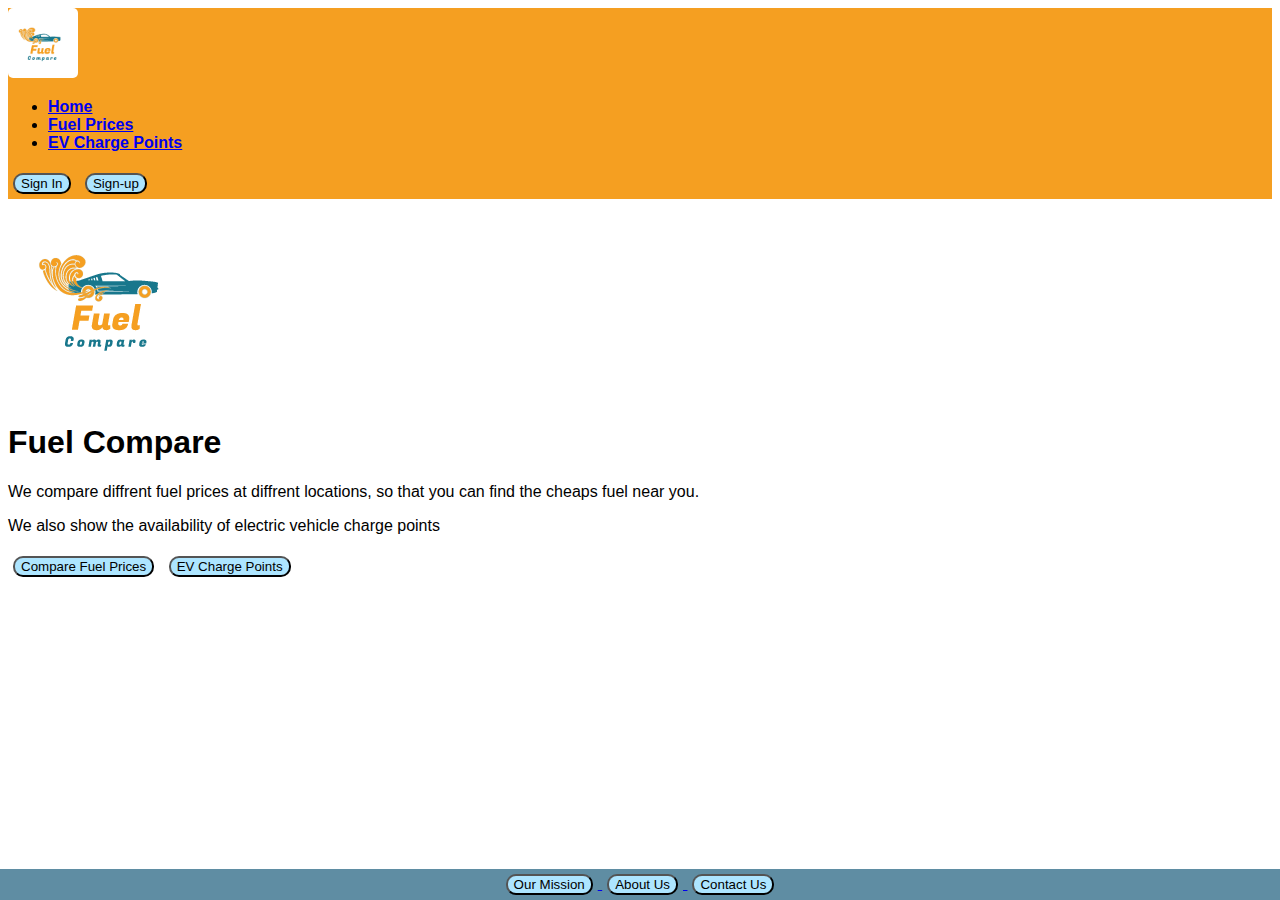
<file: Electrical Vehicle Charge Point/prototype/index.html>
<!--Homepage HTML is placed here -->
<!doctype html>
<html lang="en">
  <head>
    <!-- These meta tags are required by HTML -->
    <meta charset="utf-8">
    <meta name="viewport" content="width=device-width, initial-scale=1">

    <!-- This is the bootstrap CSS -->
    <link href="https://cdn.jsdelivr.net/npm/bootstrap@5.0.2/dist/css/bootstrap.min.css" rel="stylesheet" integrity="sha384-EVSTQN3/azprG1Anm3QDgpJLIm9Nao0Yz1ztcQTwFspd3yD65VohhpuuCOmLASjC" crossorigin="anonymous">

      <!-- This is my custom CSS for this page -->
     <link rel="stylesheet" href="css/homepage.css"> 
     
    <title>Fuel Compare</title>
  </head>
  <body>

<!-- This is the main HTML header-->
<header class="p-3 text-white" style="background-color:#f59f21">
  <div class="container-fluid">
    <div class="d-flex flex-wrap align-items-center justify-content-center justify-content-lg-start">
      <a><img src="Assets/logoFuel.png" alt="" width="70" height="70" class="d-inline-block align-text-mid"></a>
      <ul class="nav col-12 col-lg-auto me-lg-auto mb-2 justify-content-center mb-md-0">
        <li><a href="index.html" class="nav-link px-2 text-dark">Home</a></li>
        <li><a href="FuelPrices.html" class="nav-link px-2 text-white">Fuel Prices</a></li>
        <li><a href="EVchargePoints.html" class="nav-link px-2 text-white">EV Charge Points</a></li>
      </ul>
      <div class="text-end">
       <a href="login.html"><button type="button" class="btn btn-outline-warning me-2">Sign In</button></a> 
        <a href="createAccount.html"><button type="button" class="btn btn-outline-warning me-2">Sign-up</button></a>
      </div>
    </div>
  </div>
</header>
<!-- This is the main HTML header-->

 <!-- Main class for the Index page -->
<main>
  <div class="px-4 py-5 my-5 text-center">
    <img class="d-block mx-auto mb-4" src="Assets/logoFuel.png" alt="" width="200" height="200">
    <h1 class="display-5 fw-bold">Fuel Compare</h1>
    <div class="col-lg-6 mx-auto">
      <p class="lead mb-4">We compare diffrent fuel prices at diffrent locations, so that you can find the cheaps fuel near you.</p>
      <p class="lead mb-4">We also show the availability of electric vehicle charge points</p>
      <div class="d-grid gap-2 d-sm-flex justify-content-sm-center">
       <a href="FuelPrices.html"><button type="button" class="btn btn-primary btn-lg px-4 gap-3">Compare Fuel Prices</button></a> 
       <a href="EVchargePoints.html"><button type="button" class="btn btn-primary btn-lg px-4 gap-3">EV Charge Points</button></a>
      </div>
    </div>
  </div>
</main>
 <!-- Main content table for fuel prices -->

 <!-- This is the main HTML Footer -->
<div class="footer">
  <div class="buttoncontainer">
    <a href="ourmission.html"><button type="button">Our Mission</button>
    <a href="aboutus.html"><button type="button">About Us</button>
    <a href="contactus.html"><button type="button">Contact Us</button>
  </div>
</div>
<!-- This is the main HTML Footer -->

    <script src="https://cdn.jsdelivr.net/npm/bootstrap@5.0.2/dist/js/bootstrap.bundle.min.js" integrity="sha384-MrcW6ZMFYlzcLA8Nl+NtUVF0sA7MsXsP1UyJoMp4YLEuNSfAP+JcXn/tWtIaxVXM" crossorigin="anonymous"></script>
  </body>
</html>
</file>
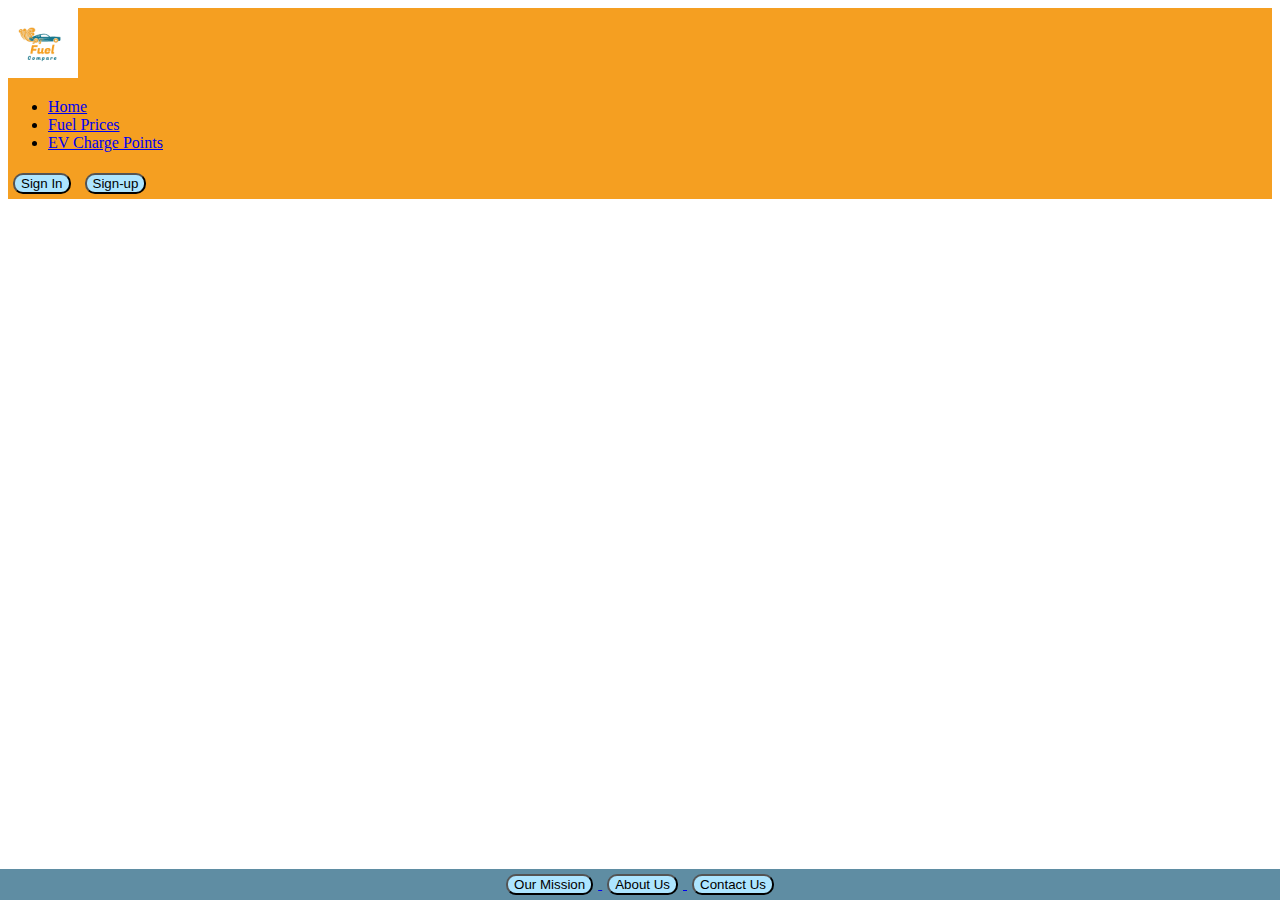
<file: Electrical Vehicle Charge Point/prototype/aboutus.html>
<!-- EV Charge point HTML is placed here -->
<!doctype html>
<html lang="en">
  <head>
    <!-- These meta tags are required by HTML -->
    <meta charset="utf-8">
    <meta name="viewport" content="width=device-width, initial-scale=1">

    <!-- This is the bootstrap CSS -->
    <link href="https://cdn.jsdelivr.net/npm/bootstrap@5.0.2/dist/css/bootstrap.min.css" rel="stylesheet" integrity="sha384-EVSTQN3/azprG1Anm3QDgpJLIm9Nao0Yz1ztcQTwFspd3yD65VohhpuuCOmLASjC" crossorigin="anonymous">

     <!-- This is my custom CSS for this page -->
     <link rel="stylesheet" href="css/style.css"> 
     
    <title>Fuel Compare</title>
  </head>
  <body>
<!-- This is the main HTML header -->
<header class="p-3 text-white fixed-top" style="background-color:#f59f21">
  <div class="container">
    <div class="d-flex flex-wrap align-items-center justify-content-center justify-content-lg-start">
      <a><img src="Assets/logoFuel.png" alt="" width="70" height="70" class="d-inline-block align-text-mid"></a>
      <ul class="nav col-12 col-lg-auto me-lg-auto mb-2 justify-content-center mb-md-0">
        <li><a href="HomePage.html" class="nav-link px-2 text-white">Home</a></li>
        <li><a href="FuelPrices.html" class="nav-link px-2 text-white">Fuel Prices</a></li>
        <li><a href="EVchargePoints.html" class="nav-link px-2 text-white">EV Charge Points</a></li>
      </ul>
      <div class="text-end">
       <a href="login.html"><button type="button" class="btn btn-outline-warning me-2">Sign In</button></a> 
        <a href="createAccount.html"><button type="button" class="btn btn-warning btn-sm">Sign-up</button></a>
      </div>
    </div>
  </div>
</header>
<!-- This is the main HTML header -->

<!-- This is the main HTML Footer -->
<div class="footer">
  <div class="buttoncontainer">
    <a href="ourmission.html"><button type="button">Our Mission</button>
    <a href="aboutus.html"><button type="button">About Us</button>
    <a href="contactus.html"><button type="button">Contact Us</button>
  </div>
</div>
<!-- This is the main HTML Footer -->

    <script src="https://cdn.jsdelivr.net/npm/bootstrap@5.0.2/dist/js/bootstrap.bundle.min.js" integrity="sha384-MrcW6ZMFYlzcLA8Nl+NtUVF0sA7MsXsP1UyJoMp4YLEuNSfAP+JcXn/tWtIaxVXM" crossorigin="anonymous"></script>
</file>
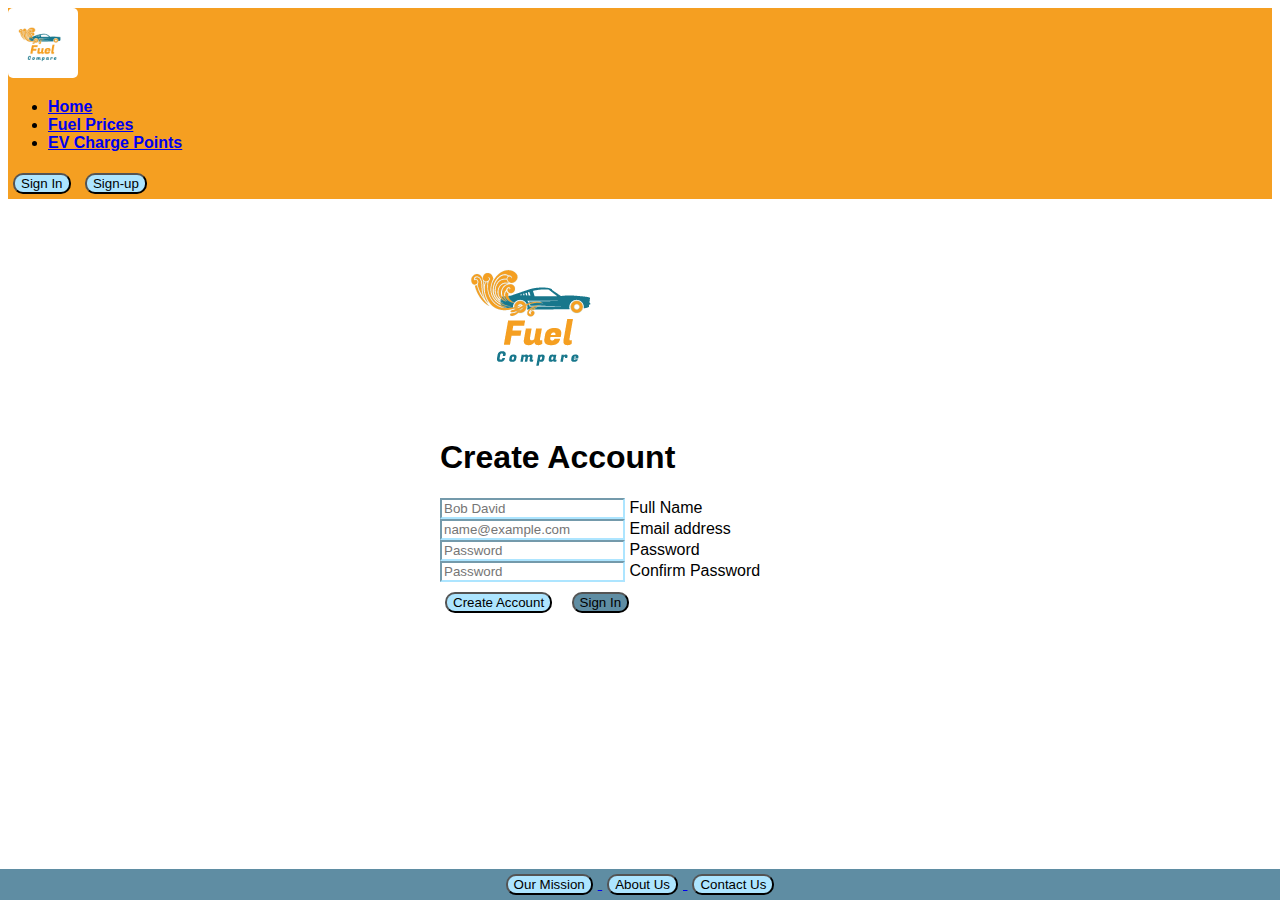
<file: Electrical Vehicle Charge Point/prototype/createAccount.html>
<!-- EV Charge point HTML is placed here -->
<!doctype html>
<html lang="en">
  <head>
    <meta charset="utf-8">
    <meta name="viewport" content="width=device-width, initial-scale=1">
    <title>Create Account</title>
    <link href="https://cdn.jsdelivr.net/npm/bootstrap@5.2.2/dist/css/bootstrap.min.css" rel="stylesheet" integrity="sha384-Zenh87qX5JnK2Jl0vWa8Ck2rdkQ2Bzep5IDxbcnCeuOxjzrPF/et3URy9Bv1WTRi" crossorigin="anonymous">
     
     <!-- This is my custom CSS for this page -->
     <link rel="stylesheet" href="css/createaccount.css"> 
     
  </head>
  <body>
   <!-- This is the main HTML header -->
    <header class="p-3 text-white" style="background-color:#f59f21">
      <div class="container-fluid">
        <div class="d-flex flex-wrap align-items-center justify-content-center justify-content-lg-start">
          <a><img src="Assets/logoFuel.png" alt="" width="70" height="70" class="d-inline-block align-text-mid"></a>
          <ul class="nav col-12 col-lg-auto me-lg-auto mb-2 justify-content-center mb-md-0">
            <li><a href="HomePage.html" class="nav-link px-2 text-white">Home</a></li>
            <li><a href="FuelPrices.html" class="nav-link px-2 text-white">Fuel Prices</a></li>
            <li><a href="EVchargePoints.html" class="nav-link px-2 text-white">EV Charge Points</a></li>
          </ul>
          <div class="text-end">
           <a href="login.html"><button type="button" class="btn btn-outline-warning me-2">Sign In</button></a> 
            <a href="createAccount.html"><button type="button" class="btn btn-warning btn-sm">Sign-up</button></a>
          </div>
        </div>
      </div>
    </header>
<!-- This is the main HTML header -->

<!-- This is the main body of the account creation page. A lot of placeholders in here for right now -->
<body class="text-center">
  <main class="form-signin">
      <form>
        <img class="mb-4" src="Assets/logoFuel.png" alt="" width="200" height="200">
        <h1 class="h3 mb-3 fw-normal">Create Account</h1>
    
        <div class="form-floating">
          <input type="name" class="form-control" id="floatingInput" placeholder="Bob David">
          <label for="floatingInput">Full Name</label>
        </div>
        <div class="form-floating">
          <input type="email" class="form-control" id="floatingInput" placeholder="name@example.com">
          <label for="floatingInput">Email address</label>
        </div>
        <div class="form-floating">
          <input type="password" class="form-control" id="floatingPassword" placeholder="Password">
          <label for="floatingPassword">Password</label>
        </div>
        <div class="form-floating">
          <input type="password" class="form-control" id="floatingPassword" placeholder="Password">
          <label for="floatingPassword">Confirm Password</label>
        </div>
        
        
        <button class="w-100 btn btn-lg btn-warning" type="submit">Create Account</button>
        <a href="createAccount.html"><button type="button" class="btn btn-outline-dark btn-sm">Sign In</button></a>  
      </form>
    </main>
<!-- This is the main HTML Footer -->
<div class="footer">
  <div class="buttoncontainer">
    <a href="ourmission.html"><button type="button">Our Mission</button>
    <a href="aboutus.html"><button type="button">About Us</button>
    <a href="contactus.html"><button type="button">Contact Us</button>
  </div>
</div>
<!-- This is the main HTML Footer -->

    <script src="https://cdn.jsdelivr.net/npm/bootstrap@5.2.2/dist/js/bootstrap.bundle.min.js" integrity="sha384-OERcA2EqjJCMA+/3y+gxIOqMEjwtxJY7qPCqsdltbNJuaOe923+mo//f6V8Qbsw3" crossorigin="anonymous"></script>
  </body>
</html>
</file>
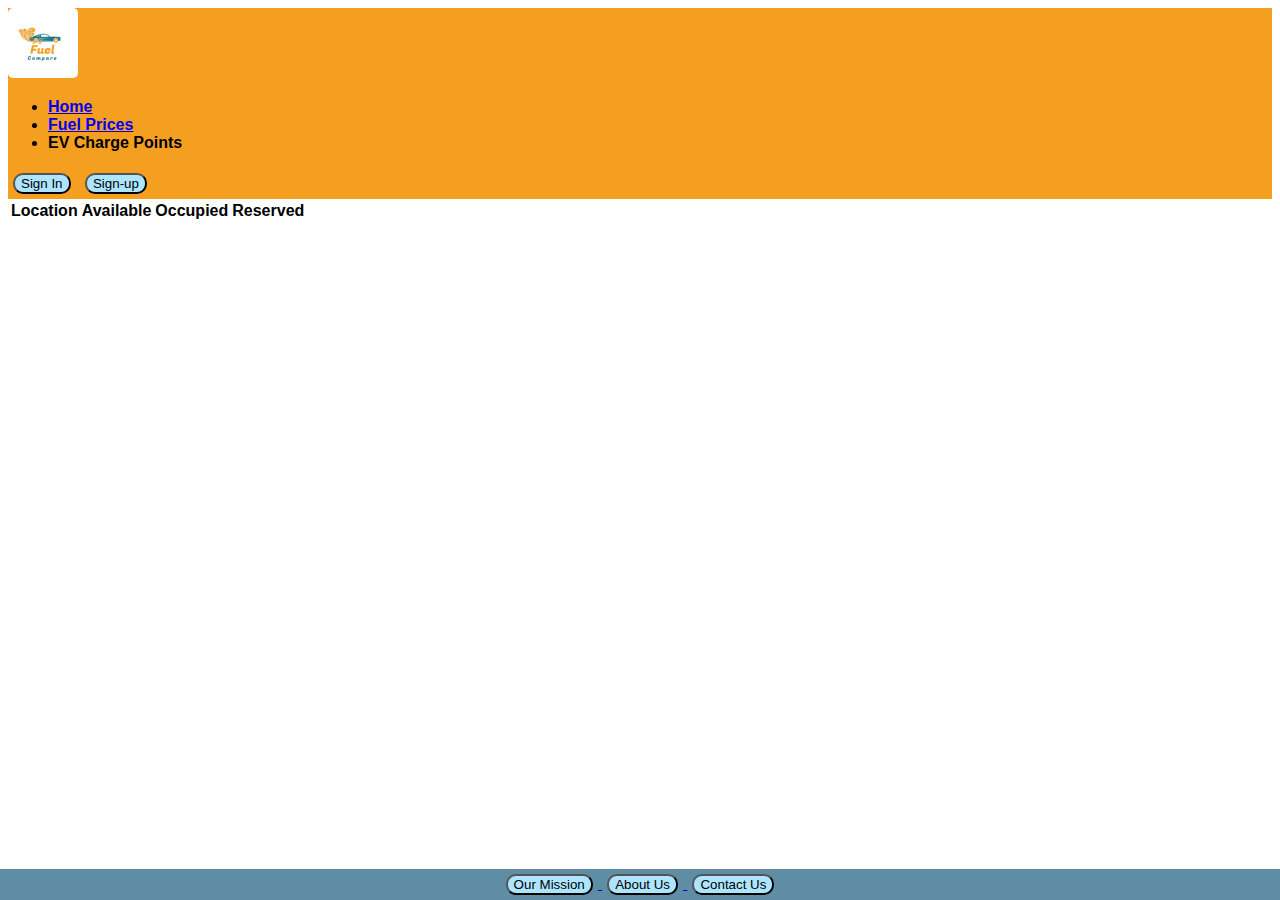
<file: Electrical Vehicle Charge Point/prototype/EVchargePoints.html>
<!-- EV Charge point HTML is placed here -->
<!doctype html>
<html lang="en">
  <head>
    <!-- These meta tags are required by HTML -->
    <meta charset="utf-8">
    <meta name="viewport" content="width=device-width, initial-scale=1">

    <!-- This is the bootstrap CSS -->
    <link href="https://cdn.jsdelivr.net/npm/bootstrap@5.0.2/dist/css/bootstrap.min.css" rel="stylesheet" integrity="sha384-EVSTQN3/azprG1Anm3QDgpJLIm9Nao0Yz1ztcQTwFspd3yD65VohhpuuCOmLASjC" crossorigin="anonymous">
    <script
    src="https://code.jquery.com/jquery-3.6.1.min.js"
    integrity="sha256-o88AwQnZB+VDvE9tvIXrMQaPlFFSUTR+nldQm1LuPXQ="
    crossorigin="anonymous"></script>
    
     <!-- This is my custom CSS for this page -->
     <link rel="stylesheet" href="css/EVpoints.css"> 
     
    <title>Fuel Compare</title>
  </head>
  <body>
<!-- This is the main HTML header -->
<header class="p-3 text-white" style="background-color:#f59f21">
  <div class="container-fluid">
    <div class="d-flex flex-wrap align-items-center justify-content-center justify-content-lg-start">
      <a><img src="Assets/logoFuel.png" alt="" width="70" height="70" class="d-inline-block align-text-mid"></a>
      <ul class="nav col-12 col-lg-auto me-lg-auto mb-2 justify-content-center mb-md-0">
        <li><a href="index.html" class="nav-link px-2 text-white">Home</a></li>
        <li><a href="FuelPrices.html" class="nav-link px-2 text-white">Fuel Prices</a></li>
        <li><a class="nav-link px-2 text-dark">EV Charge Points</a></li>
      </ul>
      <div class="text-end">
       <a href="login.html"><button type="button" class="btn btn-outline-warning me-2">Sign In</button></a> 
        <a href="createAccount.html"><button type="button" class="btn btn-outline-warning me-2">Sign-up</button></a>
      </div>
    </div>
  </div>
</header>
<!-- This is the main HTML header -->
    <script src="https://cdn.jsdelivr.net/npm/bootstrap@5.0.2/dist/js/bootstrap.bundle.min.js" integrity="sha384-MrcW6ZMFYlzcLA8Nl+NtUVF0sA7MsXsP1UyJoMp4YLEuNSfAP+JcXn/tWtIaxVXM" crossorigin="anonymous"></script>

    <section>
    <!--main content table for EV car data-->
      <div class="container">
            <table class="table table-bordered">
              <thead class="table-light">
                <tr>
                  <th scope="col">Location</th>
                  <th scope="col">Available</th>
                  <th scope="col">Occupied</th>
                  <th scope="col">Reserved</th>
                </tr>
              </thead>
              <tbody class="table_body">
                <tr>
                  <th id="locations1"></th>
                  <td id="available1"></td>
                  <td id="occupied1"></td>
                  <td id="reserved1"></td>
                </tr>
                <tr>
                  <th id="locations2"></th>
                  <td id="available2"></td>
                  <td id="occupied2"></td>
                  <td id="reserved2"></td>
                </tr>
                <tr>
                  <th id="locations3"></th>
                  <td id="available3"></td>
                  <td id="occupied3"></td>
                  <td id="reserved3"></td>
                </tr>
                <tr>
                  <th id="locations4"></th>
                  <td id="available4"></td>
                  <td id="occupied4"></td>
                  <td id="reserved4"></td>
                </tr>
                <tr>
                  <th id="locations5"></th>
                  <td id="available5"></td>
                  <td id="occupied5"></td>
                  <td id="reserved5"></td>
                </tr>
                <tr>
                  <th id="locations6"></th>
                  <td id="available6"></td>
                  <td id="occupied6"></td>
                  <td id="reserved6"></td>
                </tr>
                <tr>
                  <th id="locations7"></th>
                  <td id="available7"></td>
                  <td id="occupied7"></td>
                  <td id="reserved7"></td>
                </tr>
                <tr>
                  <th id="locations8"></th>
                  <td id="available8"></td>
                  <td id="occupied8"></td>
                  <td id="reserved8"></td>
                </tr>
                <tr>
                  <th id="locations9"></th>
                  <td id="available9"></td>
                  <td id="occupied9"></td>
                  <td id="reserved9"></td>
                </tr>
                <tr>
                  <th id="locations10"></th>
                  <td id="available10"></td>
                  <td id="occupied10"></td>
                  <td id="reserved10"></td>
                </tr>
          </table>
      </div>
  </section>

<!-- This is the main HTML Footer -->
  <div class="footer">
    <div class="buttoncontainer">
      <a href="ourmission.html"><button type="button">Our Mission</button>
      <a href="aboutus.html"><button type="button">About Us</button>
      <a href="contactus.html"><button type="button">Contact Us</button>
    </div>
  </div>
<!-- This is the main HTML Footer -->

  <script src="js/main.js"></script>
  </body>
</html>
</file>
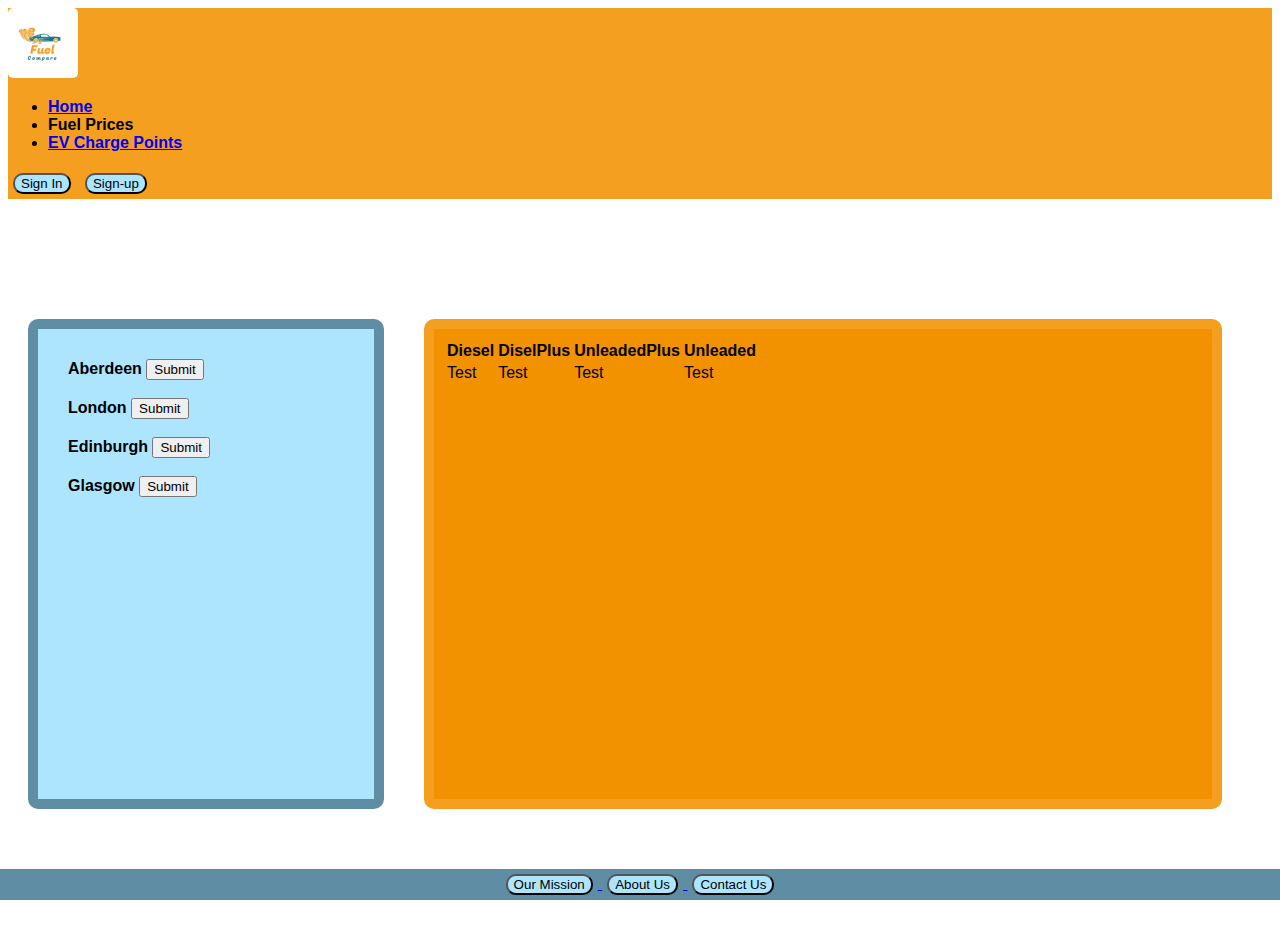
<file: Electrical Vehicle Charge Point/prototype/FuelPrices.html>
<!--Fuel Prices HTML is placed here -->
<!doctype html>
<html lang="en">
  <head>
    <!-- These meta tags are required by HTML -->
    <meta charset="utf-8">
    <meta name="viewport" content="width=device-width, initial-scale=1">

    <!-- This is the bootstrap CSS -->
    <link href="https://cdn.jsdelivr.net/npm/bootstrap@5.0.2/dist/css/bootstrap.min.css" rel="stylesheet" integrity="sha384-EVSTQN3/azprG1Anm3QDgpJLIm9Nao0Yz1ztcQTwFspd3yD65VohhpuuCOmLASjC" crossorigin="anonymous">

     <!-- This is my custom CSS for this page -->
     <link rel="stylesheet" href="css/fuelPrices.css"> 
     
    <title>Fuel Compare</title>
  </head>
  <body>
<!-- This is the main HTML header -->
    <header class="p-3 text-white" style="background-color:#f59f21">
      <div class="container">
        <div class="d-flex flex-wrap align-items-center justify-content-center justify-content-lg-start">
          <a><img src="Assets/logoFuel.png" alt="" width="70" height="70" class="d-inline-block align-text-mid"></a>
          <ul class="nav col-12 col-lg-auto me-lg-auto mb-2 justify-content-center mb-md-0">
            <li><a href="index.html" class="nav-link px-2 text-white">Home</a></li>
            <li><a class="nav-link px-2 text-dark">Fuel Prices</a></li>
            <li><a href="EVchargePoints.html" class="nav-link px-2 text-white">EV Charge Points</a></li>
          </ul>
          <div class="text-end">
           <a href="login.html"><button type="button" class="btn btn-outline-warning me-2">Sign In</button></a> 
            <a href="createAccount.html"><button type="button" class="btn btn-outline-warning me-2">Sign-up</button></a>
          </div>
        </div>
      </div>
    </header>
<!-- This is the main HTML header -->
    
<script src="https://cdn.jsdelivr.net/npm/bootstrap@5.0.2/dist/js/bootstrap.bundle.min.js" integrity="sha384-MrcW6ZMFYlzcLA8Nl+NtUVF0sA7MsXsP1UyJoMp4YLEuNSfAP+JcXn/tWtIaxVXM" crossorigin="anonymous"></script>
  
    <section>
      <form id="selectLocation" class="sidebar">
        <div class="sidebarinsert">
          <label for="Aberdeen"><b>Aberdeen</b></label>
            <input type="submit" id="Aberdeen" name="Aberdeen"><br><br>
  
            <label for="London"><b>London</b></label>
            <input type="submit" id="London" name="London"><br><br>
  
            <label for="Edinburgh"><b>Edinburgh</b></label>
            <input type="submit" id="Edinburgh" name="Edinburgh"><br><br>
        
            <label for="Glasgow"><b>Glasgow</b></label>
            <input type="submit" id="Glasgow" name="Glasgow"><br><br>
        </div>
      </form>
  
      <!-- Main content table for fuel prices -->
      <article>
        <div class="fueltable">
              <table class="table table-bordered">
                <thead>
                  <th>Diesel</th>
                  <th>DiselPlus</th>
                  <th>UnleadedPlus</th>
                  <th>Unleaded</th>
                </thead>
                <tbody id="resultsTable">
                 <td id="results">Test</td>
                 <td id="results">Test</td>
                 <td id="results">Test</td>
                 <td id="results">Test</td>
                </tbody>
            </table>
          
        </div>
      </article>
      <!-- Main content table for fuel prices -->
    </section>
  
  <!-- This is the main HTML Footer -->
    <div class="footer">
      <div class="buttoncontainer">
        <a href="ourmission.html"><button type="button">Our Mission</button>
        <a href="aboutus.html"><button type="button">About Us</button>
        <a href="contactus.html"><button type="button">Contact Us</button>
      </div>
    </div>
  <!-- This is the main HTML Footer -->

  </body>
</html>
</file>
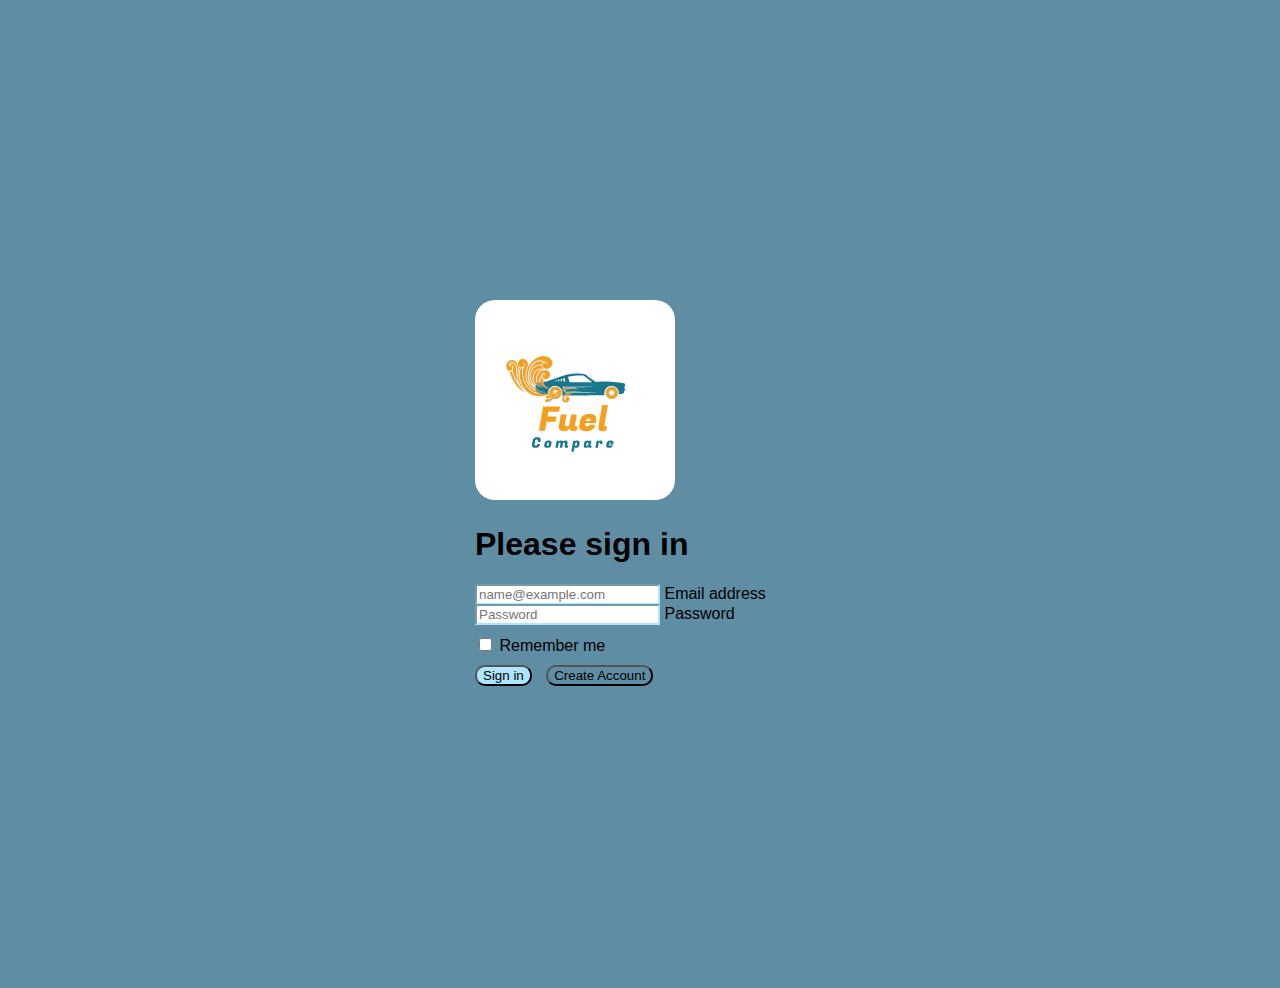
<file: Electrical Vehicle Charge Point/prototype/login.html>
<!-- The login HTML is placed here -->
<!doctype html>
<html lang="en">
  <head>
    <!-- These are meta tags required by HTML -->
    <meta charset="utf-8">
    <meta name="viewport" content="width=device-width, initial-scale=1">

    <!-- This is the bootstrap CSS -->
    <link href="https://cdn.jsdelivr.net/npm/bootstrap@5.0.2/dist/css/bootstrap.min.css" rel="stylesheet" integrity="sha384-EVSTQN3/azprG1Anm3QDgpJLIm9Nao0Yz1ztcQTwFspd3yD65VohhpuuCOmLASjC" crossorigin="anonymous">

    <!-- This is the custom CSS for this page -->
    <link rel="stylesheet" href="css/login.css">

    <!-- This is the title, header and main class for the login page -->
    <title>Log In</title>
  </head>
  <body class="text-center">
    <main class="form-signin">
        <form>
          <img class="mb-4" src="Assets/logoFuel.png" alt="" width="200" height="200">
          <h1 class="h3 mb-3 fw-normal">Please sign in</h1>
      
          <div class="form-floating">
            <input type="email" class="form-control" id="floatingInput" placeholder="name@example.com">
            <label for="floatingInput">Email address</label>
          </div>
          <div class="form-floating">
            <input type="password" class="form-control" id="floatingPassword" placeholder="Password">
            <label for="floatingPassword">Password</label>
          </div>
      
          <div class="checkbox mb-3">
            <label>
              <input type="checkbox" value="remember-me"> Remember me
            </label>
          </div>
          <button class="w-100 btn btn-lg btn-warning" type="submit">Sign in</button>
          <a href="createAccount.html"><button type="button" class="btn btn-outline-dark btn-sm">Create Account</button></a>  
        </form>
      </main>
      <!-- This is the title, header and main class for the login page -->

    <script src="https://cdn.jsdelivr.net/npm/bootstrap@5.0.2/dist/js/bootstrap.bundle.min.js" integrity="sha384-MrcW6ZMFYlzcLA8Nl+NtUVF0sA7MsXsP1UyJoMp4YLEuNSfAP+JcXn/tWtIaxVXM" crossorigin="anonymous"></script>
  </body>
</html>
</file>
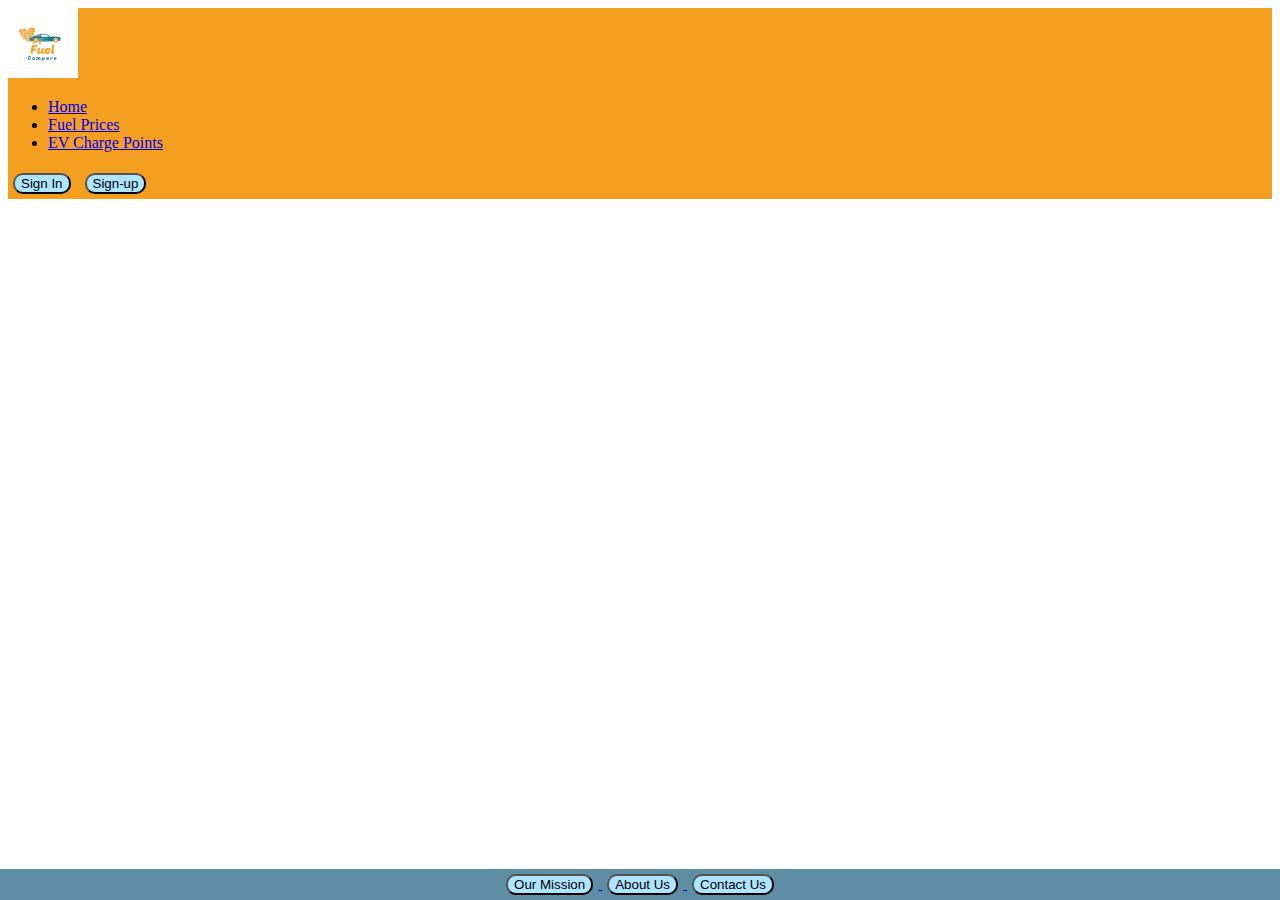
<file: Electrical Vehicle Charge Point/prototype/ourmission.html>
<!--OurMission HTML is placed here -->
<!doctype html>
<html lang="en">
  <head>
    <!-- These meta tags are required by HTML -->
    <meta charset="utf-8">
    <meta name="viewport" content="width=device-width, initial-scale=1">

    <!-- This is the bootstrap CSS -->
    <link href="https://cdn.jsdelivr.net/npm/bootstrap@5.0.2/dist/css/bootstrap.min.css" rel="stylesheet" integrity="sha384-EVSTQN3/azprG1Anm3QDgpJLIm9Nao0Yz1ztcQTwFspd3yD65VohhpuuCOmLASjC" crossorigin="anonymous">

     <!-- This is my custom CSS for this page -->
     <link rel="stylesheet" href="css/style.css"> 
     
    <title>Fuel Compare</title>
  </head>
  <body>
<!-- This is the main HTML header-->
<header class="p-3 text-white fixed-top" style="background-color:#f59f21">
  <div class="container">
    <div class="d-flex flex-wrap align-items-center justify-content-center justify-content-lg-start">
      <a><img src="Assets/logoFuel.png" alt="" width="70" height="70" class="d-inline-block align-text-mid"></a>
      <ul class="nav col-12 col-lg-auto me-lg-auto mb-2 justify-content-center mb-md-0">
        <li><a href="HomePage.html" class="nav-link px-2 text-white">Home</a></li>
        <li><a href="FuelPrices.html" class="nav-link px-2 text-white">Fuel Prices</a></li>
        <li><a href="EVchargePoints.html" class="nav-link px-2 text-white">EV Charge Points</a></li>
      </ul>
      <div class="text-end">
       <a href="login.html"><button type="button" class="btn btn-outline-warning me-2">Sign In</button></a> 
        <a href="createAccount.html"><button type="button" class="btn btn-warning btn-sm">Sign-up</button></a>
      </div>
    </div>
  </div>
</header>
<!-- This is the main HTML header-->

<!-- This is the main HTML Footer -->
<div class="footer">
  <div class="buttoncontainer">
    <a href="ourmission.html"><button type="button">Our Mission</button>
    <a href="aboutus.html"><button type="button">About Us</button>
    <a href="contactus.html"><button type="button">Contact Us</button>
  </div>
</div>
<!-- This is the main HTML Footer -->

    <script src="https://cdn.jsdelivr.net/npm/bootstrap@5.0.2/dist/js/bootstrap.bundle.min.js" integrity="sha384-MrcW6ZMFYlzcLA8Nl+NtUVF0sA7MsXsP1UyJoMp4YLEuNSfAP+JcXn/tWtIaxVXM" crossorigin="anonymous"></script>
</file>
<file: Electrical Vehicle Charge Point/prototype/css/homepage.css>
/*edited css */

img {
  border-radius: 5px;
}

body {
  font-family: Arial, Helvetica, sans-serif;
}

/*button css*/
.btn-outline-warning {
  background-color: #ADE5FF;
  color: #000000;
  border-color: #000000;
  border-radius: 10px;
}
.btn-outline-warning:hover,
.btn-outline-warning:focus,
.btn-outline-warning:active    {
  background-color: #5f8da3;
  color: #000000;
  border-color: #000000;
}

.btn-warning {
  background-color: #ADE5FF;
  color: #000000;
  border-color: #000000;
  border-radius: 10px;
}
.btn-warning:hover,
.btn-warning:focus,
.btn-warning:active    {
  background-color: #5f8da3;
  color: #000000;
  border-color: #000000;
}

.btn-primary {
  background-color: #ADE5FF;
  color: #000000;
  border-color: #000000;
  border-radius: 10px;
}
.btn-primary:hover,
.btn-primary:focus,
.btn-primary:active    {
  background-color: #5f8da3;
  color: #000000;
  border-color: #000000;
}
/*button css*/

li {
  font-weight: bold;
}

.footer {
  position: fixed;
  left: 0;
  margin-top: 100px;
  bottom: 0;
  width: 100%;
  background-color: #5f8da3;
  color: white;
  text-align: center;
}

.buttoncontainer {
  text-align: center;
}

button {
  background-color: #ade5ff;
  display: inline-block;
  margin: 5px;
  border-radius: 10px;
}
</file>
<file: Electrical Vehicle Charge Point/prototype/css/style.css>
/* custom css can go here */ 

.footer {
    position: fixed;
    left: 0;
    margin-top: 100px;
    bottom: 0;
    width: 100%;
    background-color: #5f8da3;
    color: white;
    text-align: center;
  }
  
  .buttoncontainer {
    text-align: center;
  }
  
  button {
    background-color: #ade5ff;
    display: inline-block;
    margin: 5px;
    border-radius: 10px;
  }
</file>
<file: Electrical Vehicle Charge Point/prototype/css/createaccount.css>
/*edited css */

img {
    border-radius: 5px;
}

body {
    font-family: Arial, Helvetica, sans-serif;
  }

  /*button css*/
.btn-outline-warning {
    background-color: #ADE5FF;
    color: #000000;
    border-color: #000000;
    border-radius: 10px;
  }
  .btn-outline-warning:hover,
  .btn-outline-warning:focus,
  .btn-outline-warning:active    {
    background-color: #5f8da3;
    color: #000000;
    border-color: #000000;
  }

  .btn-warning {
    background-color: #ADE5FF;
    color: #000000;
    border-color: #000000;
    border-radius: 10px;
  }
  .btn-warning:hover,
  .btn-warning:focus,
  .btn-warning:active    {
    background-color: #5f8da3;
    color: #000000;
    border-color: #000000;
  }
  /*button css*/

  li {
    font-weight: bold;
  }

  .footer {
    position: fixed;
    left: 0;
    margin-top: 100px;
    bottom: 0;
    width: 100%;
    background-color: #5f8da3;
    color: white;
    text-align: center;
  }
  
  .buttoncontainer {
    text-align: center;
  }
  
  button {
    background-color: #ade5ff;
    display: inline-block;
    margin: 5px;
    border-radius: 10px;
  }
  
  .form-signin {
    width: 100%;
    max-width: 400px;
    padding: 15px;
    margin: auto;
  }
  
  .form-signin .checkbox {
    font-weight: 400;
  }
  
  .form-signin .form-floating:focus-within {
    z-index: 2;
  }
  
  .form-signin input[type="email"] {
    margin-bottom: 0px;
    border-bottom-right-radius: 0;
    border-bottom-left-radius: 0;
    border-color: #ADE5FF; /*edited css */
  }

  .form-signin input[type="name"] {
    margin-bottom: 0px;
    border-bottom-right-radius: 0;
    border-bottom-left-radius: 0;
    border-color: #ADE5FF; /*edited css */
  }
  
  .form-signin input[type="password"] {
    margin-bottom: 0px;
    border-top-left-radius: 0;
    border-top-right-radius: 0;
    border-color: #ADE5FF; /*edited css */
  }
  
  /*edited css */
  
  .btn-warning {
      background-color: #ADE5FF;
      color: #000000;
      border-color: #000000;
      border-radius: 10px;
  }
  .btn-warning:hover,
  .btn-warning:focus,
  .btn-warning:active    {
      background-color: #f59f21;
      color: #000000;
      border-color: #f59f21;
  }
  
  .mb-4 {
    border-radius: 20px; /*edited css */
  }
  
  .btn-outline-dark {
    background-color: #5f8da3;
    color: #000000;
    border-color: #000000;
    border-radius: 10px;
    margin: 10px;
  }
  .btn-outline-dark:hover,
  .btn-outline-dark:focus,
  .btn-outline-dark:active    {
    background-color: #f59f21;
    color: #000000;
    border-color: #f59f21;
  }
</file>
<file: Electrical Vehicle Charge Point/prototype/css/EVpoints.css>
/*edited css */

img {
    border-radius: 5px;
}

body {
    font-family: Arial, Helvetica, sans-serif;
  }

  /*button css*/
.btn-outline-warning {
    background-color: #ADE5FF;
    color: #000000;
    border-color: #000000;
    border-radius: 10px;
  }
  .btn-outline-warning:hover,
  .btn-outline-warning:focus,
  .btn-outline-warning:active    {
    background-color: #5f8da3;
    color: #000000;
    border-color: #000000;
  }

  .btn-warning {
    background-color: #ADE5FF;
    color: #000000;
    border-color: #000000;
    border-radius: 10px;
  }
  .btn-warning:hover,
  .btn-warning:focus,
  .btn-warning:active    {
    background-color: #5f8da3;
    color: #000000;
    border-color: #000000;
  }
  /*button css*/

  li {
    font-weight: bold;
  }

  .sidebar {
    margin: 120px 20px;
    width: 25%;
    height: 450px;
    float: left;
    border: 10px solid #5f8da3;
    background-color: #ade5ff;
    border-radius: 10px;
    padding: 10px;
  }

  .sidebarinsert{
    flex-direction: column;
    align-items: left;
    width: 60%;
    margin: 20px;  }
  
  .evtable{
    margin: 120px 20px;
    width: 480px;
    height: 600px;
    float: left;
    border: 10px solid #f59f21;
    background-color: #f39200;
    border-radius: 10px;
    padding: 10px;
  }

  .buttoncontainer {
    text-align: center;
  }

  button {
    background-color: #ade5ff;
    display: inline-block;
    margin: 5px;
    border-radius: 10px;
  }

  .footer {
    position: fixed;
    left: 0;
    margin-top: 100px;
    bottom: 0;
    width: 100%;
    background-color: #5f8da3;
    color: white;
    text-align: center;
  }
</file>
<file: Electrical Vehicle Charge Point/prototype/css/fuelPrices.css>
/*edited css */

img {
  border-radius: 5px;
}

body {
  font-family: Arial, Helvetica, sans-serif;
}

/*button css*/
.btn-outline-warning {
  background-color: #ADE5FF;
  color: #000000;
  border-color: #000000;
  border-radius: 10px;
}
.btn-outline-warning:hover,
.btn-outline-warning:focus,
.btn-outline-warning:active    {
  background-color: #5f8da3;
  color: #000000;
  border-color: #000000;
}

.btn-warning {
  background-color: #ADE5FF;
  color: #000000;
  border-color: #000000;
  border-radius: 10px;
}
.btn-warning:hover,
.btn-warning:focus,
.btn-warning:active    {
  background-color: #5f8da3;
  color: #000000;
  border-color: #000000;
}
/*button css*/

li {
  font-weight: bold;
}

.sidebar {
  margin: 120px 20px;
  width: 25%;
  height: 450px;
  float: left;
  border: 10px solid #5f8da3;
  background-color: #ade5ff;
  border-radius: 10px;
  padding: 10px;
}

.sidebarinsert{
  flex-direction: column;
  align-items: left;
  width: 60%;
  margin: 20px;  }

.fueltable{
  margin: 120px 20px;
  width: 60%;
  height: 450px;
  float: left;
  border: 10px solid #f59f21;
  background-color: #f39200;
  border-radius: 10px;
  padding: 10px;
}

.buttoncontainer {
  text-align: center;
}

button {
  background-color: #ade5ff;
  display: inline-block;
  margin: 5px;
  border-radius: 10px;
}

.footer {
  position: fixed;
  left: 0;
  margin-top: 100px;
  bottom: 0;
  width: 100%;
  background-color: #5f8da3;
  color: white;
  text-align: center;
}
</file>
<file: Electrical Vehicle Charge Point/prototype/css/login.css>
/*Roman will add login css from bootstrap */
html,
body {
  height: 100%;
  font-family: Arial, Helvetica, sans-serif;
}

body {
  display: flex;
  align-items: center;
  padding-top: 40px;
  padding-bottom: 40px;
  background-color: #5f8da3; /*edited css */
}

.form-signin {
  width: 100%;
  max-width: 330px;
  padding: 15px;
  margin: auto;
}

.form-signin .checkbox {
  font-weight: 400;
}

.form-signin .form-floating:focus-within {
  z-index: 2;
}

.form-signin input[type="email"] {
  margin-bottom: -1px;
  border-bottom-right-radius: 0;
  border-bottom-left-radius: 0;
  border-color: #ADE5FF; /*edited css */
}

.form-signin input[type="password"] {
  margin-bottom: 10px;
  border-top-left-radius: 0;
  border-top-right-radius: 0;
  border-color: #ADE5FF; /*edited css */
}

/*edited css */

.btn-warning {
    background-color: #ADE5FF;
    color: #000000;
    border-color: #000000;
    border-radius: 10px;
}
.btn-warning:hover,
.btn-warning:focus,
.btn-warning:active    {
    background-color: #f59f21;
    color: #000000;
    border-color: #f59f21;
}

.mb-4 {
  border-radius: 20px; /*edited css */
}

.btn-outline-dark {
  background-color: #5f8da3;
  color: #000000;
  border-color: #000000;
  border-radius: 10px;
  margin: 10px;
}
.btn-outline-dark:hover,
.btn-outline-dark:focus,
.btn-outline-dark:active    {
  background-color: #f59f21;
  color: #000000;
  border-color: #f59f21;
}
</file>
